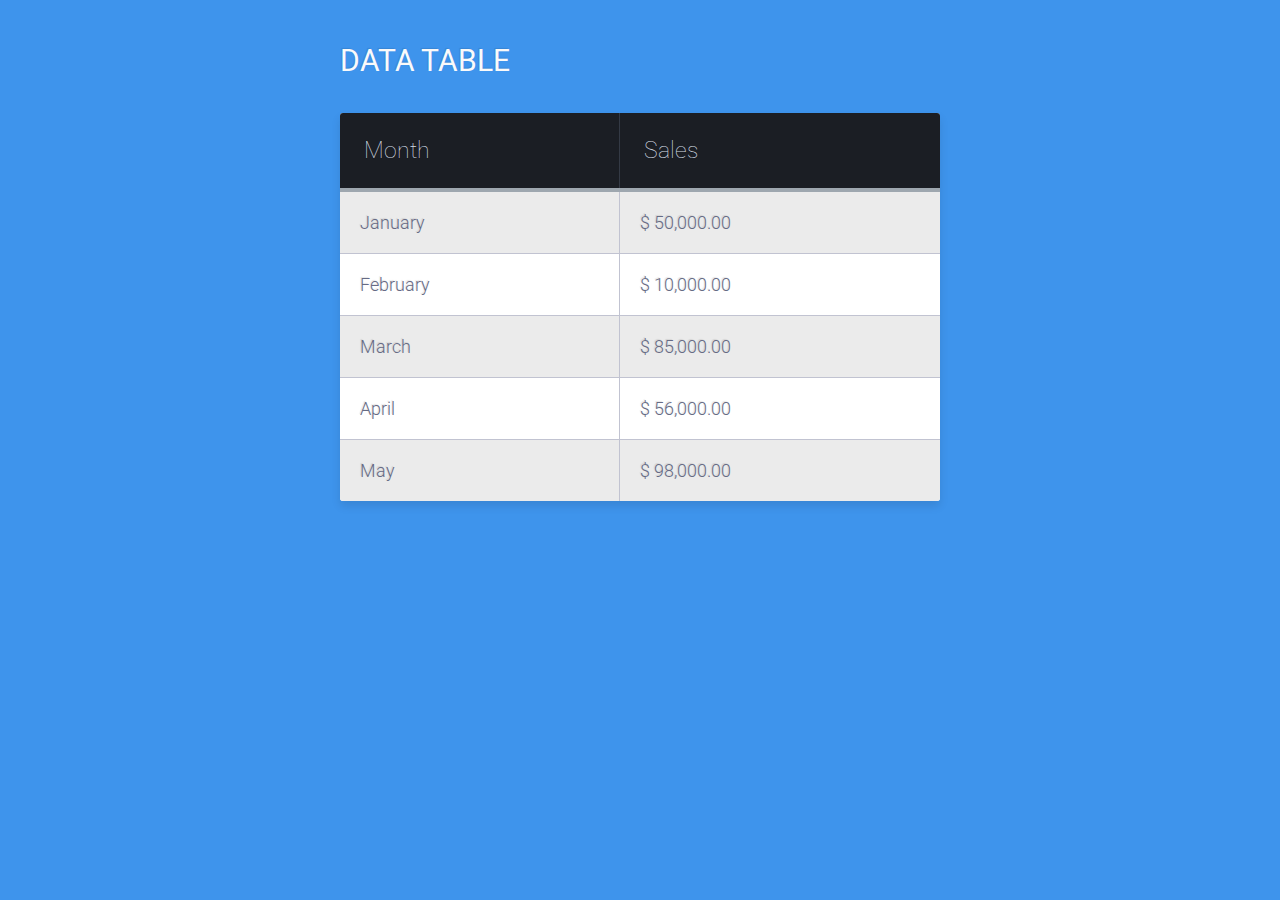
<file: UI/Table/table.html>
<html lang="en">
<head>
	<meta charset="utf-8" />
	<title>Table Style</title>
	<link rel="stylesheet" href="tablecss.css"> 
	<meta name="viewport" content="initial-scale=1.0; maximum-scale=1.0; width=device-width;">
</head>

<body>
<div class="table-title">
<h3>Data Table</h3>
</div>
<table class="table-fill">
<thead>
<tr>
<th class="text-left">Month</th>
<th class="text-left">Sales</th>
</tr>
</thead>
<tbody class="table-hover">
<tr>
<td class="text-left">January</td>
<td class="text-left">$ 50,000.00</td>
</tr>
<tr>
<td class="text-left">February</td>
<td class="text-left">$ 10,000.00</td>
</tr>
<tr>
<td class="text-left">March</td>
<td class="text-left">$ 85,000.00</td>
</tr>
<tr>
<td class="text-left">April</td>
<td class="text-left">$ 56,000.00</td>
</tr>
<tr>
<td class="text-left">May</td>
<td class="text-left">$ 98,000.00</td>
</tr>
</tbody>
</table>
  

  </body>
</file>
<file: UI/Table/tablecss.css>
@import url(http://fonts.googleapis.com/css?family=Roboto:400,500,700,300,100);

body {
  background-color: #3e94ec;
  font-family: "Roboto", helvetica, arial, sans-serif;
  font-size: 16px;
  font-weight: 400;
  text-rendering: optimizeLegibility;
}

div.table-title {
   display: block;
  margin: auto;
  max-width: 600px;
  padding:5px;
  width: 100%;
}

.table-title h3 {
   color: #fafafa;
   font-size: 30px;
   font-weight: 400;
   font-style:normal;
   font-family: "Roboto", helvetica, arial, sans-serif;
   text-shadow: -1px -1px 1px rgba(0, 0, 0, 0.1);
   text-transform:uppercase;
}


/*** Table Styles **/

.table-fill {
  background: white;
  border-radius:3px;
  border-collapse: collapse;
  height: 320px;
  margin: auto;
  max-width: 600px;
  padding:5px;
  width: 100%;
  box-shadow: 0 5px 10px rgba(0, 0, 0, 0.1);
  animation: float 5s infinite;
}
 
th {
  color:#D5DDE5;;
  background:#1b1e24;
  border-bottom:4px solid #9ea7af;
  border-right: 1px solid #343a45;
  font-size:23px;
  font-weight: 100;
  padding:24px;
  text-align:left;
  text-shadow: 0 1px 1px rgba(0, 0, 0, 0.1);
  vertical-align:middle;
}

th:first-child {
  border-top-left-radius:3px;
}
 
th:last-child {
  border-top-right-radius:3px;
  border-right:none;
}
  
tr {
  border-top: 1px solid #C1C3D1;
  border-bottom-: 1px solid #C1C3D1;
  color:#666B85;
  font-size:16px;
  font-weight:normal;
  text-shadow: 0 1px 1px rgba(256, 256, 256, 0.1);
}
 
tr:hover td {
  background:#4E5066;
  color:#FFFFFF;
  border-top: 1px solid #22262e;
  border-bottom: 1px solid #22262e;
}
 
tr:first-child {
  border-top:none;
}

tr:last-child {
  border-bottom:none;
}
 
tr:nth-child(odd) td {
  background:#EBEBEB;
}
 
tr:nth-child(odd):hover td {
  background:#4E5066;
}

tr:last-child td:first-child {
  border-bottom-left-radius:3px;
}
 
tr:last-child td:last-child {
  border-bottom-right-radius:3px;
}
 
td {
  background:#FFFFFF;
  padding:20px;
  text-align:left;
  vertical-align:middle;
  font-weight:300;
  font-size:18px;
  text-shadow: -1px -1px 1px rgba(0, 0, 0, 0.1);
  border-right: 1px solid #C1C3D1;
}

td:last-child {
  border-right: 0px;
}

th.text-left {
  text-align: left;
}

th.text-center {
  text-align: center;
}

th.text-right {
  text-align: right;
}

td.text-left {
  text-align: left;
}

td.text-center {
  text-align: center;
}

td.text-right {
  text-align: right;
}
</file>
